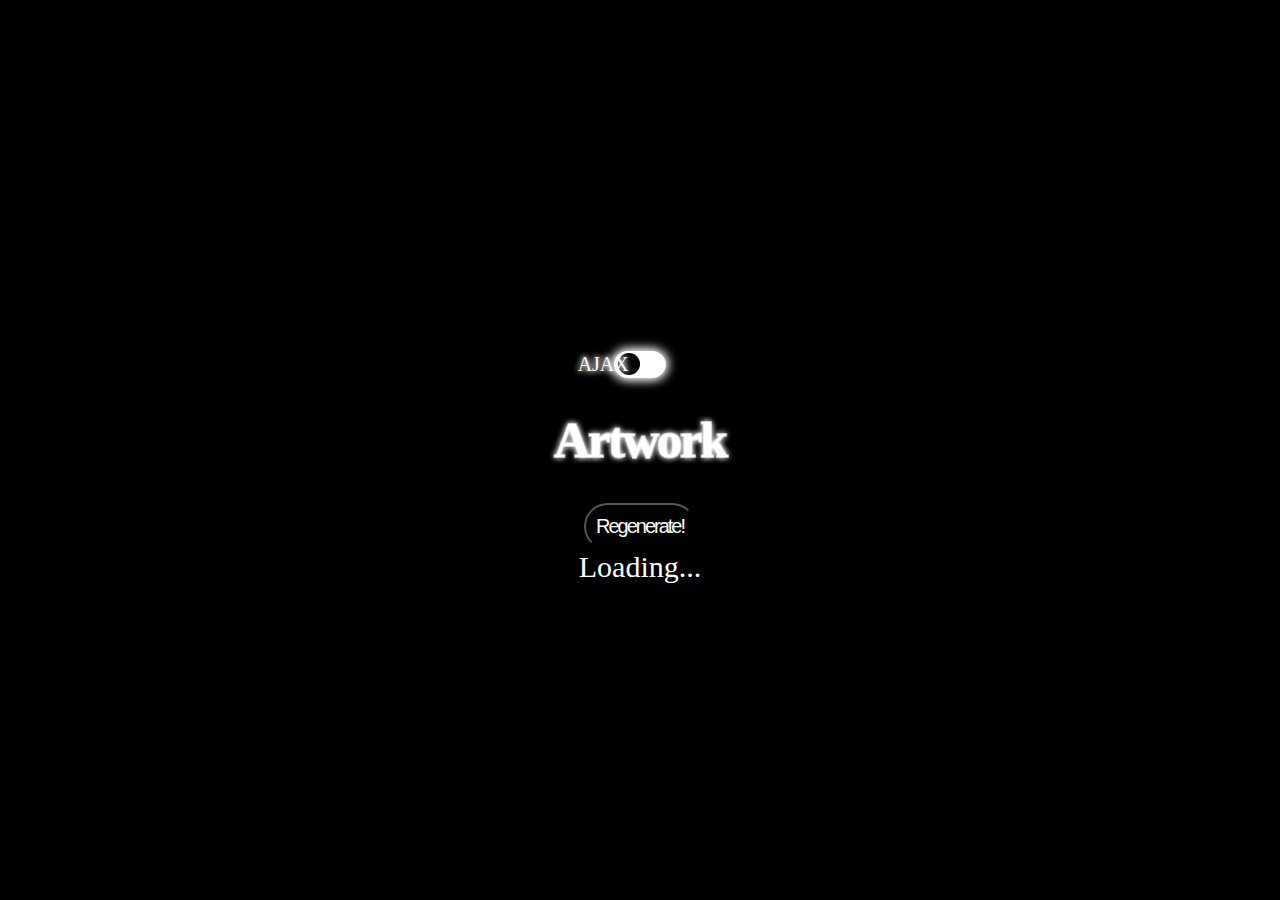
<file: index.html>
<!DOCTYPE html>
<html>
<head>
<title>Unit 2 PS 4 API AJAX</title>
<meta charset="utf-8">
<meta name="viewport" content="width=device-width, initial-scale=1.0">
<link rel="stylesheet" href="https://skookuri.github.io/cs120hw6/stylesheet.css">
<script>
function getArtwork() {
	/* Step 1: Make instance of request object...
	...to make HTTP request after page is loaded */
	request = new XMLHttpRequest();
	console.log("1 - request object created");

	// Step 2: Set up a recursive function to generate a new artwork ID if the artwork is not found
	function generateArtwork() {
		var artworkId = Math.floor(Math.random() * 100000);

		// Step 3: Set the URL for the AJAX request to include the random artwork ID
		var url = "https://api.artic.edu/api/v1/artworks/" + artworkId + "?fields=id,title,image_id";
		request.open("GET", url, true);

		console.log("2 - opened request file");

		// Step 4: Set up event handler/callback
		request.onreadystatechange = function() {
			console.log("3 - readystatechange event fired.");
			if (request.readyState == 4 && request.status == 200) {
				// Step 5: Wait for done + success
				console.log("5 - response received");
				result = request.responseText;
				artworks = JSON.parse(result);
				document.getElementById("data").innerHTML =
					"<ul>" +
					"<li>" + artworks.data.title + "</li>" +
					"<li>" + "<img src='" + "https://www.artic.edu/iiif/2/" + artworks.data.image_id + "/full/843,/0/default.jpg" + "'>" + "</li>" +
					"</ul>";
				return; // Exit the recursive function
			} else if (request.readyState == 4 && request.status != 200) {
				console.log("Artwork not found, generating a new ID...");
				generateArtwork(); // Call the function again to generate a new ID
			} else if (request.readyState == 3) {
				document.getElementById("data").innerHTML = "Too soon!  Try again";
			}
		}

		// Step 6: Fire off the HTTP request
		request.send();
		console.log("4 - Request sent");
	}

	// Start the artwork generation process
	generateArtwork();
}
</script>
</head>
<body onload="getArtwork()">
    <div>
    	<input type="checkbox" id="switch" onclick="location.href='https://skookuri.github.io/cs120hw6/fetch';"/><label for="switch"></label></a>
        <h1>Artwork</h1>
    	<button onclick="getArtwork()">Regenerate!</button>
    </div>
	<div id="data">Loading...</div>
</body>
</html>
</file>
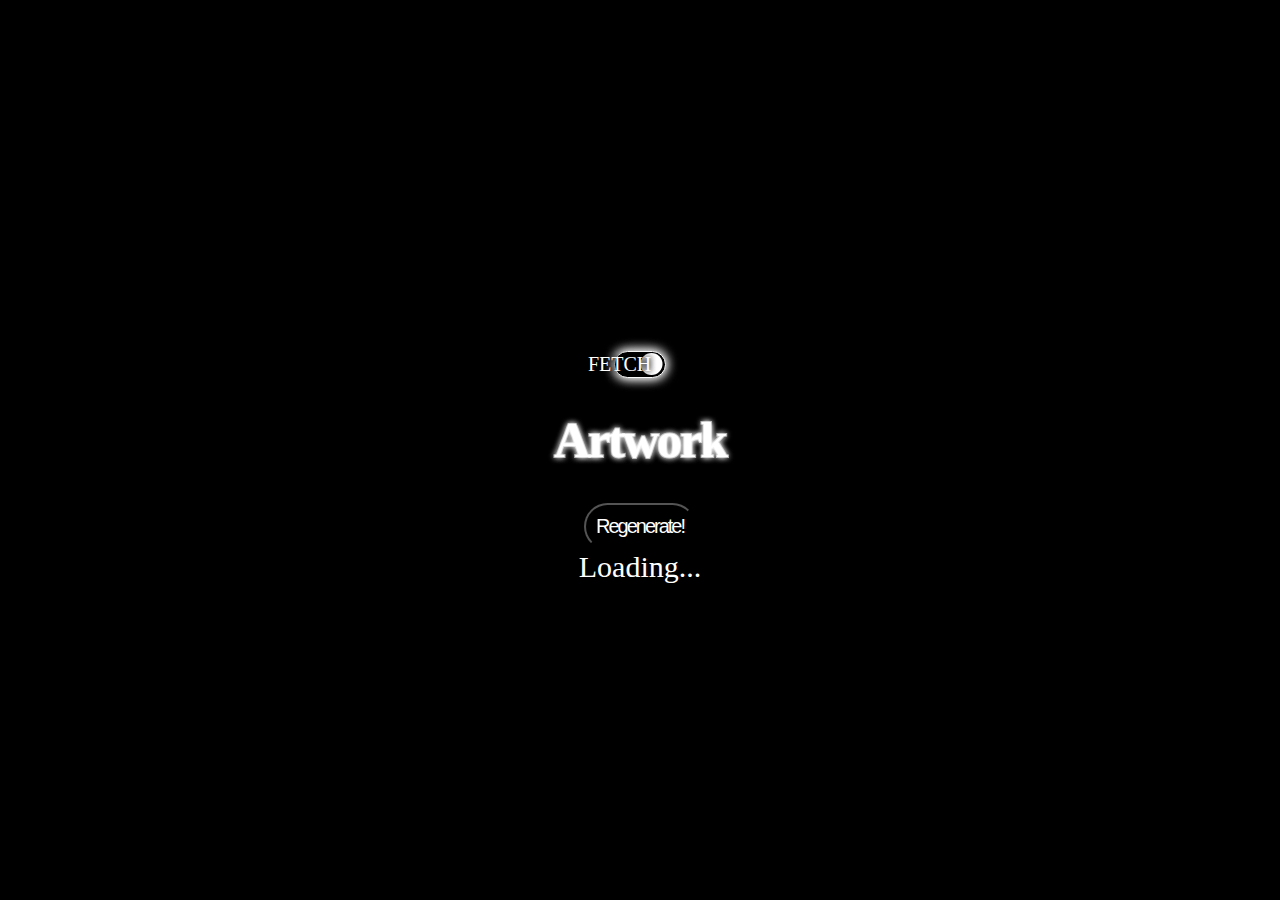
<file: fetch.html>
<!DOCTYPE html>
<html>
<head>
<title>Unit 2 PS 4 API FETCH</title>
<meta charset="utf-8">
<meta name="viewport" content="width=device-width, initial-scale=1.0">
<link rel="stylesheet" href="https://skookuri.github.io/cs120hw6/stylesheet.css">
<script>
function getArtwork() {

	function generateArtwork() {
		var artworkId = Math.floor(Math.random() * 100000);
		var url = "https://api.artic.edu/api/v1/artworks/" + artworkId + "?fields=id,title,image_id";

		fetch(url)
			.then(response => response.json())
			.then(artworks => {
				if (artworks.data) {
					document.getElementById("data").innerHTML = 
						"<ul>" +
						"<li>" + artworks.data.title + "</li>" +
						"<li>" + "<img src='https://www.artic.edu/iiif/2/" + artworks.data.image_id + "/full/843,/0/default.jpg'>" + "</li>" +
						"</ul>" +
						"<p>The API I selected has data on several art pieces and their titles</p>" +
						"<p>I found the API on this website: https://github.com/public-apis/public-apis</p>" +
						"<p>I used fetch, =>, and .then for the fetch API request in this website, while for the other website, I used AJAX, which uses GET and new XMLHttpRequest(). For both websites, I needed to generate a random number which would then be attached to the end of the API link such that a random artwork would be generated, and in the case the randomly generated number did not align with a specific artpiece, the function would be rerun</p>" +
						"<p>This API would be helpful with 1. Randomized Museum Artwork Displays and 2. Randomized Reference Images for Artists.</p>";
					return; // Exit the recursive function
				} else {
					console.log("Artwork not found, generating a new ID...");
					generateArtwork(); // Call the function again to generate a new ID
				}
			})
			.catch(error => console.log(error));
	}

	// Start the artwork generation process
	generateArtwork();
}
</script>
</head>
<body onload="getArtwork()">
    <div>
    	<input type="checkbox" id="switch" onclick="location.href='https://skookuri.github.io/cs120hw6/ajax';" checked/><label for="switch"></label></a>
        <h1>Artwork</h1>
    	<button onclick="getArtwork()">Regenerate!</button>
    </div>
	<div id="data">Loading...</div>
</body>
</html>
</file>
